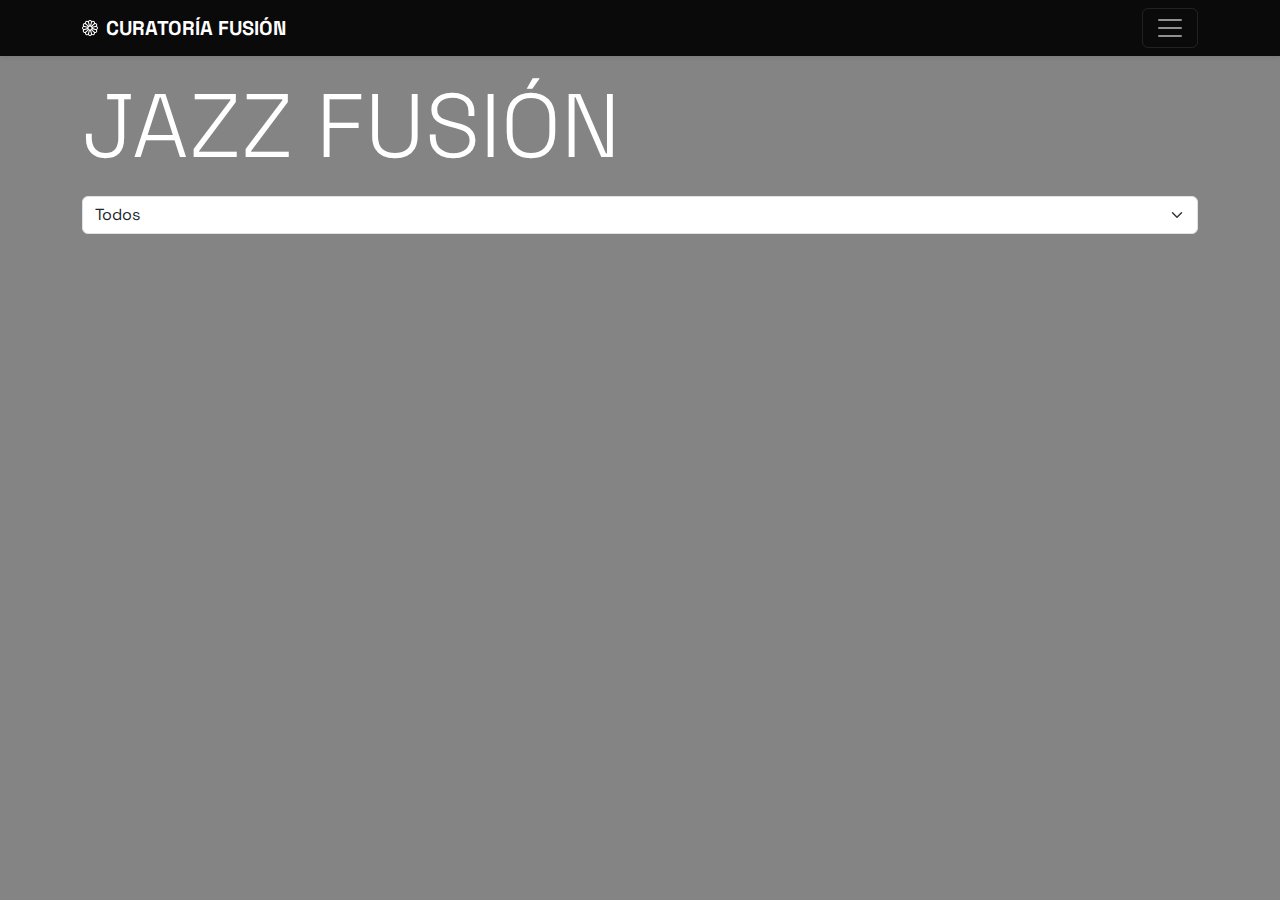
<file: index.html>
<!DOCTYPE html>
<html lang="es">
    <head>
        <meta charset="utf-8" />
        <meta name="viewport" content="width=device-width, initial-scale=1" />
        <title>JAZZ FUSION🎷</title>
        <link href="https://cdn.jsdelivr.net/npm/bootstrap@5.3.3/dist/css/bootstrap.min.css" rel="stylesheet" integrity="sha384-QWTKZyjpPEjISv5WaRU9OFeRpok6YctnYmDr5pNlyT2bRjXh0JMhjY6hW+ALEwIH" crossorigin="anonymous" />
        <link href="style.css" rel="stylesheet" />
    </head>
    <body class="text-bg-primary bg-opacity-50">
        <div class="collapse text-bg-primary" id="navbarHeader">
            <div class="container">
                <div class="row">
                    <div class="col-sm-8 col-md-7 py-4">
                        <h4>Sobre la Página:</h4>
                        <p class="text-white">
                            En esta web encontrarás una curatoría personal de mis artistas favoritos de Jazz Fusión, la mejor música jamás creada por el ser humano. Tanto en EEUU -la cuna del jazz-, Latinoamerica -nuestra casa- y el resto
                            del mundo podemos encontrar maravillosos artistas virtuosos expectantes por ser oídos por ti!! Tan solo basta buscar lo suficiente.
                        </p>
                    </div>
                    <div class="col-sm-4 offset-md-1 py-4">
                        <h4>Revisa aquí:</h4>
                        <ul class="list-unstyled">
                            <li><a href="https://www.youtube.com/watch?v=DvRkRKtuVBs" target="blank" class="text-white">Recomendación Semanal</a></li>
                            <li><a href="https://open.spotify.com/playlist/3MZFpbrmpS0FOx9z90CQej?si=37b670f54fc04e0d" target="blank" class="text-white">Escucha mi playlist aquí</a></li>
                        </ul>
                    </div>
                </div>
            </div>
        </div>
        <div class="navbar navbar-dark bg-primary shadow-sm">
            <div class="container">
                <a href="#" class="navbar-brand d-flex align-items-center">
                    <svg xmlns="http://www.w3.org/2000/svg" width="16" height="16" fill="currentColor" class="bi bi-flower1 me-2" viewBox="0 0 16 16">
                        <path
                            d="M6.174 1.184a2 2 0 0 1 3.652 0A2 2 0 0 1 12.99 3.01a2 2 0 0 1 1.826 3.164 2 2 0 0 1 0 3.652 2 2 0 0 1-1.826 3.164 2 2 0 0 1-3.164 1.826 2 2 0 0 1-3.652 0A2 2 0 0 1 3.01 12.99a2 2 0 0 1-1.826-3.164 2 2 0 0 1 0-3.652A2 2 0 0 1 3.01 3.01a2 2 0 0 1 3.164-1.826M8 1a1 1 0 0 0-.998 1.03l.01.091q.017.116.054.296c.049.241.122.542.213.887.182.688.428 1.513.676 2.314L8 5.762l.045-.144c.248-.8.494-1.626.676-2.314.091-.345.164-.646.213-.887a5 5 0 0 0 .064-.386L9 2a1 1 0 0 0-1-1M2 9l.03-.002.091-.01a5 5 0 0 0 .296-.054c.241-.049.542-.122.887-.213a61 61 0 0 0 2.314-.676L5.762 8l-.144-.045a61 61 0 0 0-2.314-.676 17 17 0 0 0-.887-.213 5 5 0 0 0-.386-.064L2 7a1 1 0 1 0 0 2m7 5-.002-.03a5 5 0 0 0-.064-.386 16 16 0 0 0-.213-.888 61 61 0 0 0-.676-2.314L8 10.238l-.045.144c-.248.8-.494 1.626-.676 2.314-.091.345-.164.646-.213.887a5 5 0 0 0-.064.386L7 14a1 1 0 1 0 2 0m-5.696-2.134.025-.017a5 5 0 0 0 .303-.248c.184-.164.408-.377.661-.629A61 61 0 0 0 5.96 9.23l.103-.111-.147.033a61 61 0 0 0-2.343.572c-.344.093-.64.18-.874.258a5 5 0 0 0-.367.138l-.027.014a1 1 0 1 0 1 1.732zM4.5 14.062a1 1 0 0 0 1.366-.366l.014-.027q.014-.03.036-.084a5 5 0 0 0 .102-.283c.078-.233.165-.53.258-.874a61 61 0 0 0 .572-2.343l.033-.147-.11.102a61 61 0 0 0-1.743 1.667 17 17 0 0 0-.629.66 5 5 0 0 0-.248.304l-.017.025a1 1 0 0 0 .366 1.366m9.196-8.196a1 1 0 0 0-1-1.732l-.025.017a5 5 0 0 0-.303.248 17 17 0 0 0-.661.629A61 61 0 0 0 10.04 6.77l-.102.111.147-.033a61 61 0 0 0 2.342-.572c.345-.093.642-.18.875-.258a5 5 0 0 0 .367-.138zM11.5 1.938a1 1 0 0 0-1.366.366l-.014.027q-.014.03-.036.084a5 5 0 0 0-.102.283c-.078.233-.165.53-.258.875a61 61 0 0 0-.572 2.342l-.033.147.11-.102a61 61 0 0 0 1.743-1.667c.252-.253.465-.477.629-.66a5 5 0 0 0 .248-.304l.017-.025a1 1 0 0 0-.366-1.366M14 9a1 1 0 0 0 0-2l-.03.002a5 5 0 0 0-.386.064c-.242.049-.543.122-.888.213-.688.182-1.513.428-2.314.676L10.238 8l.144.045c.8.248 1.626.494 2.314.676.345.091.646.164.887.213a5 5 0 0 0 .386.064zM1.938 4.5a1 1 0 0 0 .393 1.38l.084.035q.108.045.283.103c.233.078.53.165.874.258a61 61 0 0 0 2.343.572l.147.033-.103-.111a61 61 0 0 0-1.666-1.742 17 17 0 0 0-.66-.629 5 5 0 0 0-.304-.248l-.025-.017a1 1 0 0 0-1.366.366m2.196-1.196.017.025a5 5 0 0 0 .248.303c.164.184.377.408.629.661A61 61 0 0 0 6.77 5.96l.111.102-.033-.147a61 61 0 0 0-.572-2.342c-.093-.345-.18-.642-.258-.875a5 5 0 0 0-.138-.367l-.014-.027a1 1 0 1 0-1.732 1m9.928 8.196a1 1 0 0 0-.366-1.366l-.027-.014a5 5 0 0 0-.367-.138c-.233-.078-.53-.165-.875-.258a61 61 0 0 0-2.342-.572l-.147-.033.102.111a61 61 0 0 0 1.667 1.742c.253.252.477.465.66.629a5 5 0 0 0 .304.248l.025.017a1 1 0 0 0 1.366-.366m-3.928 2.196a1 1 0 0 0 1.732-1l-.017-.025a5 5 0 0 0-.248-.303 17 17 0 0 0-.629-.661A61 61 0 0 0 9.23 10.04l-.111-.102.033.147a61 61 0 0 0 .572 2.342c.093.345.18.642.258.875a5 5 0 0 0 .138.367zM8 9.5a1.5 1.5 0 1 0 0-3 1.5 1.5 0 0 0 0 3"
                        />
                    </svg>
                    <strong>CURATORÍA FUSIÓN</strong>
                </a>
                <button class="navbar-toggler" type="button" data-bs-toggle="collapse" data-bs-target="#navbarHeader" aria-controls="navbarHeader" aria-expanded="false" aria-label="Toggle navigation">
                    <span class="navbar-toggler-icon"></span>
                </button>
            </div>
        </div>
        <header class="container">
            <h1 class="display-1 my-3"></h1>
            <select class="form-select my-3">
                <option value="todos">Todos</option>
                <option value="Latino">Latino</option>
                <option value="EEUU">EEUU</option>
                <option value="Resto">Resto del mundo</option>
            </select>
        </header>
        <div class="container text-center">
            <main class="row row-cols-2 row-cols-sm-3 row-cols-md-4 row-cols-lg-6"></main>
        </div>

        <script src="https://cdn.jsdelivr.net/npm/bootstrap@5.3.3/dist/js/bootstrap.bundle.min.js" integrity="sha384-YvpcrYf0tY3lHB60NNkmXc5s9fDVZLESaAA55NDzOxhy9GkcIdslK1eN7N6jIeHz" crossorigin="anonymous"></script>

        <script>
            //unas variables que no varían, que son constantes:

            const nombre = "JAZZ FUSIÓN";

            const autoria = document.querySelector("h1");

            autoria.innerHTML = nombre;

            const principal = document.querySelector("main");

            const seleccion = document.querySelector("select");

            //acá voy por el JSON

            async function astros() {
                const consulta = await fetch("https://raw.githubusercontent.com/franki-rar/PRUEBA-3-FACT/refs/heads/main/data.json");
                const data = await consulta.json();
                console.log(data);

                data.forEach(
                    (d, i) =>
                        (principal.innerHTML += `<div class="${d.signo} col mb-3">
                    <div class="card h-100 text-bg-primary shadow-sm text-center">
                        <img src="${d.foto}" class="card-img-top" alt="${d.fecha}">
                        <div class="card-body" style="text-align: center;">
                            <p class="card-text"> 
                             <a href="single.html?data=${i}" class= "link-light link-offset-2 link-offset-3-hover link-underline link-underline-opacity-0 link-underline-opacity-75-hover stretched-link">${d.nombre}
                                </a>
                            </p>
                            <div class="d-flex justify-content-around align-items-center">
                    <small class="text-body-light">${d.signo}</small>
                    <small class="text-body-light">${d.fecha}</small>
              </div>
                        </div>
                    </div>
                </div>`)
                );

                seleccionables();
            }

            astros().catch((error) => console.error(error));

            //lo que sigue es una función que ejecuto dentro de astros()

            var valor;

            function seleccionables() {
                seleccion.addEventListener("change", (e) => {
                    document.querySelectorAll(".col").forEach((t) => t.classList.add("d-none"));
                    valor = e.target.value;
                    if (valor !== "todos") {
                        document.querySelectorAll(`.${valor}`).forEach((t) => t.classList.remove("d-none"));
                    } else {
                        document.querySelectorAll("div").forEach((t) => t.classList.remove("d-none"));
                    }
                });
            }
        </script>
    </body>
</html>
</file>
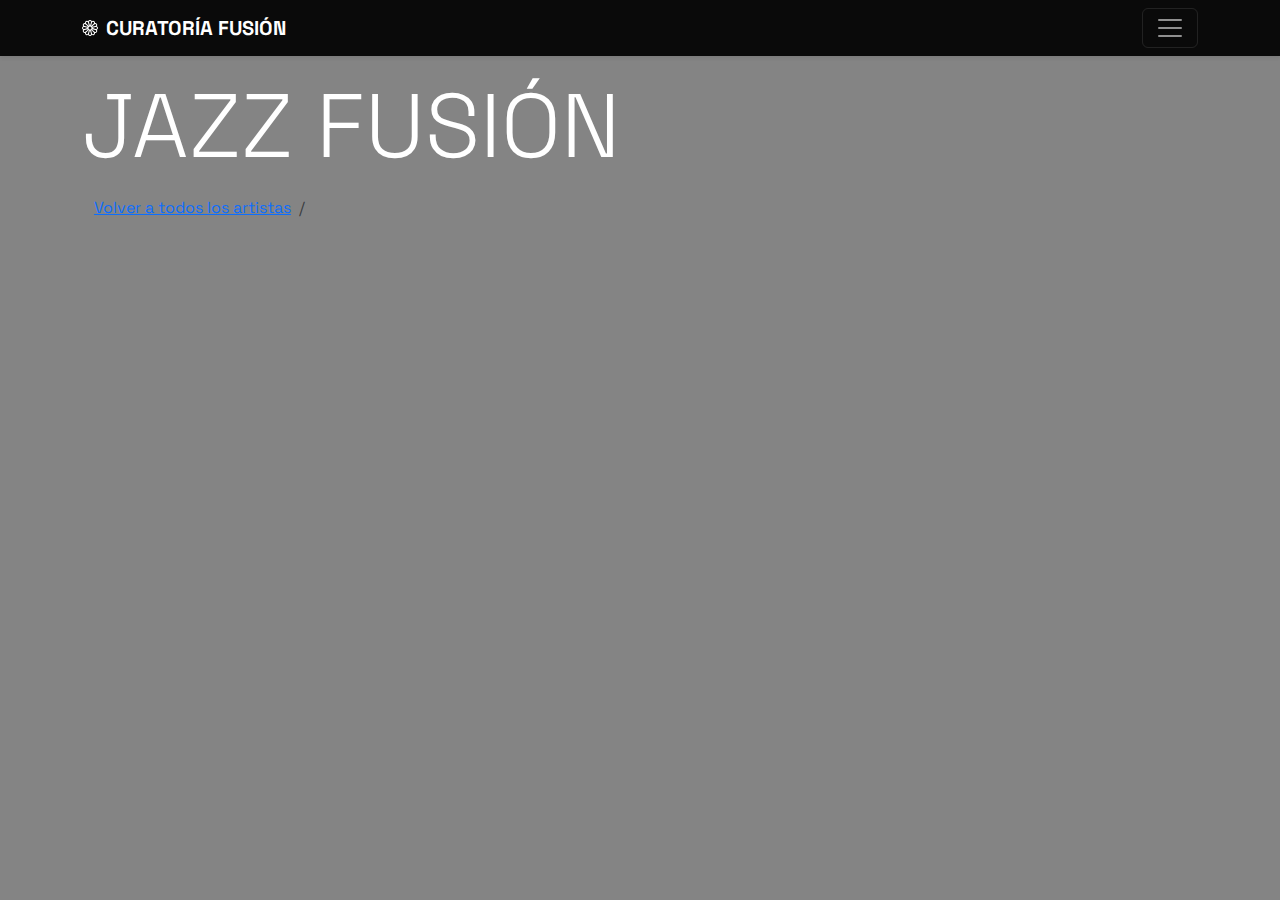
<file: single.html>
<!DOCTYPE html>
<html lang="es">
    <head>
    <meta charset="utf-8">
    <meta name="viewport" content="width=device-width, initial-scale=1">
    <title>JAZZ FUSION🎷</title>
    <link href="https://cdn.jsdelivr.net/npm/bootstrap@5.3.3/dist/css/bootstrap.min.css" rel="stylesheet" integrity="sha384-QWTKZyjpPEjISv5WaRU9OFeRpok6YctnYmDr5pNlyT2bRjXh0JMhjY6hW+ALEwIH" crossorigin="anonymous">
    <link href="style.css" rel="stylesheet">
    </head>
    <body class= "text-bg-primary bg-opacity-50">
         <div class="collapse text-bg-primary" id="navbarHeader">
    <div class="container">
      <div class="row">
        <div class="col-sm-8 col-md-7 py-4">
          <h4>Sobre la Página:</h4>
          <p class="text-white">En esta web encontrarás una curatoría personal de mis artistas favoritos de Jazz Fusión, la mejor música jamás creada por el ser humano. Tanto en EEUU -la cuna del jazz-, Latinoamerica -nuestra casa- y el resto
                            del mundo podemos encontrar maravillosos artistas virtuosos expectantes por ser oídos por ti!! Tan solo basta buscar lo suficiente.</p>
        </div>
        <div class="col-sm-4 offset-md-1 py-4">
          <h4>Revisa aquí:</h4>
                        <ul class="list-unstyled">
                            <li><a href="https://www.youtube.com/watch?v=DvRkRKtuVBs" target="blank" class="text-white">Recomendación Semanal</a></li>
                            <li><a href="https://open.spotify.com/playlist/3MZFpbrmpS0FOx9z90CQej?si=37b670f54fc04e0d" target="blank" class="text-white">Escucha mi playlist aquí</a></li>
                        </ul>
          </ul>
        </div>
      </div>
    </div>
  </div>
  <div class="navbar navbar-dark bg-primary shadow-sm">
    <div class="container">
      <a href="#" class="navbar-brand d-flex align-items-center">
        <svg xmlns="http://www.w3.org/2000/svg" width="16" height="16" fill="currentColor" class="bi bi-flower1 me-2" viewBox="0 0 16 16">
  <path d="M6.174 1.184a2 2 0 0 1 3.652 0A2 2 0 0 1 12.99 3.01a2 2 0 0 1 1.826 3.164 2 2 0 0 1 0 3.652 2 2 0 0 1-1.826 3.164 2 2 0 0 1-3.164 1.826 2 2 0 0 1-3.652 0A2 2 0 0 1 3.01 12.99a2 2 0 0 1-1.826-3.164 2 2 0 0 1 0-3.652A2 2 0 0 1 3.01 3.01a2 2 0 0 1 3.164-1.826M8 1a1 1 0 0 0-.998 1.03l.01.091q.017.116.054.296c.049.241.122.542.213.887.182.688.428 1.513.676 2.314L8 5.762l.045-.144c.248-.8.494-1.626.676-2.314.091-.345.164-.646.213-.887a5 5 0 0 0 .064-.386L9 2a1 1 0 0 0-1-1M2 9l.03-.002.091-.01a5 5 0 0 0 .296-.054c.241-.049.542-.122.887-.213a61 61 0 0 0 2.314-.676L5.762 8l-.144-.045a61 61 0 0 0-2.314-.676 17 17 0 0 0-.887-.213 5 5 0 0 0-.386-.064L2 7a1 1 0 1 0 0 2m7 5-.002-.03a5 5 0 0 0-.064-.386 16 16 0 0 0-.213-.888 61 61 0 0 0-.676-2.314L8 10.238l-.045.144c-.248.8-.494 1.626-.676 2.314-.091.345-.164.646-.213.887a5 5 0 0 0-.064.386L7 14a1 1 0 1 0 2 0m-5.696-2.134.025-.017a5 5 0 0 0 .303-.248c.184-.164.408-.377.661-.629A61 61 0 0 0 5.96 9.23l.103-.111-.147.033a61 61 0 0 0-2.343.572c-.344.093-.64.18-.874.258a5 5 0 0 0-.367.138l-.027.014a1 1 0 1 0 1 1.732zM4.5 14.062a1 1 0 0 0 1.366-.366l.014-.027q.014-.03.036-.084a5 5 0 0 0 .102-.283c.078-.233.165-.53.258-.874a61 61 0 0 0 .572-2.343l.033-.147-.11.102a61 61 0 0 0-1.743 1.667 17 17 0 0 0-.629.66 5 5 0 0 0-.248.304l-.017.025a1 1 0 0 0 .366 1.366m9.196-8.196a1 1 0 0 0-1-1.732l-.025.017a5 5 0 0 0-.303.248 17 17 0 0 0-.661.629A61 61 0 0 0 10.04 6.77l-.102.111.147-.033a61 61 0 0 0 2.342-.572c.345-.093.642-.18.875-.258a5 5 0 0 0 .367-.138zM11.5 1.938a1 1 0 0 0-1.366.366l-.014.027q-.014.03-.036.084a5 5 0 0 0-.102.283c-.078.233-.165.53-.258.875a61 61 0 0 0-.572 2.342l-.033.147.11-.102a61 61 0 0 0 1.743-1.667c.252-.253.465-.477.629-.66a5 5 0 0 0 .248-.304l.017-.025a1 1 0 0 0-.366-1.366M14 9a1 1 0 0 0 0-2l-.03.002a5 5 0 0 0-.386.064c-.242.049-.543.122-.888.213-.688.182-1.513.428-2.314.676L10.238 8l.144.045c.8.248 1.626.494 2.314.676.345.091.646.164.887.213a5 5 0 0 0 .386.064zM1.938 4.5a1 1 0 0 0 .393 1.38l.084.035q.108.045.283.103c.233.078.53.165.874.258a61 61 0 0 0 2.343.572l.147.033-.103-.111a61 61 0 0 0-1.666-1.742 17 17 0 0 0-.66-.629 5 5 0 0 0-.304-.248l-.025-.017a1 1 0 0 0-1.366.366m2.196-1.196.017.025a5 5 0 0 0 .248.303c.164.184.377.408.629.661A61 61 0 0 0 6.77 5.96l.111.102-.033-.147a61 61 0 0 0-.572-2.342c-.093-.345-.18-.642-.258-.875a5 5 0 0 0-.138-.367l-.014-.027a1 1 0 1 0-1.732 1m9.928 8.196a1 1 0 0 0-.366-1.366l-.027-.014a5 5 0 0 0-.367-.138c-.233-.078-.53-.165-.875-.258a61 61 0 0 0-2.342-.572l-.147-.033.102.111a61 61 0 0 0 1.667 1.742c.253.252.477.465.66.629a5 5 0 0 0 .304.248l.025.017a1 1 0 0 0 1.366-.366m-3.928 2.196a1 1 0 0 0 1.732-1l-.017-.025a5 5 0 0 0-.248-.303 17 17 0 0 0-.629-.661A61 61 0 0 0 9.23 10.04l-.111-.102.033.147a61 61 0 0 0 .572 2.342c.093.345.18.642.258.875a5 5 0 0 0 .138.367zM8 9.5a1.5 1.5 0 1 0 0-3 1.5 1.5 0 0 0 0 3"/>
</svg>
        <strong>CURATORÍA FUSIÓN</strong>
      </a>
      <button class="navbar-toggler" type="button" data-bs-toggle="collapse" data-bs-target="#navbarHeader" aria-controls="navbarHeader" aria-expanded="false" aria-label="Toggle navigation">
        <span class="navbar-toggler-icon"></span>
      </button>
    </div>
  </div>

   <header class="container">
            <h1 class="display-1 my-3"></h1>
            
        
        <header class="container">

            <h1 class= "display-1 my-3"></h1>

            <nav aria-label="breadcrumb">
  <ol class="breadcrumb">
    <li class="breadcrumb-item"><a href="index.html">Volver a todos los artistas</a></li>
    <li class="breadcrumb-item active" aria-current="page" id="otracosa"></li>
  </ol>
</nav>    
            
        </header>

        <div class="container">
            <div class="row">
            <main class="col-lg-8 me-auto"></main>

        <script src="https://cdn.jsdelivr.net/npm/bootstrap@5.3.3/dist/js/bootstrap.bundle.min.js" integrity="sha384-YvpcrYf0tY3lHB60NNkmXc5s9fDVZLESaAA55NDzOxhy9GkcIdslK1eN7N6jIeHz" crossorigin="anonymous"></script>

         <script>

            var x = new URLSearchParams(window.location.search).get("data");

            const autoria = document.querySelector("h1");

            const titulo = document.querySelector("#otracosa");

            autoria.innerHTML = "JAZZ FUSIÓN";

            const principal = document.querySelector("main");

            const seleccion = document.querySelector("select");

            //acá voy por el JSON

            async function astros() {
                const consulta = await fetch("https://raw.githubusercontent.com/franki-rar/PRUEBA-3-FACT/refs/heads/main/data.json");
                const data = await consulta.json();
                console.log(data);

                if (x) {
                    titulo.innerHTML = `${data[x].nombre}` ;
                    principal.innerHTML += `<h2 class="mt-4">${data[x].nombre}</h2><p>${data[x].fecha}</p><p>${data[x].descripcion}</p>

<div id="carouselExample" class="carousel slide">
  <div class="carousel-inner">
    <div class="carousel-item active">
      <img src="https://raw.githubusercontent.com/franki-rar/PRUEBA-3-FACT/main/img/${data[x].fotos[0]}" class="d-block w-100" alt="...">
    </div>
    <div class="carousel-item">
      <img src="https://raw.githubusercontent.com/franki-rar/PRUEBA-3-FACT/main/img/${data[x].fotos[1]}" class="d-block w-100" alt="...">
    </div>
    <div class="carousel-item">
      <img src="https://raw.githubusercontent.com/franki-rar/PRUEBA-3-FACT/main/img/${data[x].fotos[2]}" class="d-block w-100" alt="...">
    </div>
  </div>
  <button class="carousel-control-prev" type="button" data-bs-target="#carouselExample" data-bs-slide="prev">
    <span class="carousel-control-prev-icon" aria-hidden="true"></span>
    <span class="visually-hidden">Previous</span>
  </button>
  <button class="carousel-control-next" type="button" data-bs-target="#carouselExample" data-bs-slide="next">
    <span class="carousel-control-next-icon" aria-hidden="true"></span>
    <span class="visually-hidden">Next</span>
  </button>
</div>

                    `;

                } else {
                    window.location.href = "index.html";
                }
            }
            astros().catch((error) => console.error(error));
        </script>
    </body>
</html>
</file>
<file: style.css>
@import url('https://fonts.googleapis.com/css2?family=Space+Grotesk:wght@300..700&display=swap');
:root {
  --bs-primary-rgb: 10, 10, 10;
  --bs-font-sans-serif: "Space Grotesk", sans-serif;
  --bs-body-font-family: var(--bs-font-sans-serif);
}
.card-body {
    text-align: center;
}
.display-1{
  font-size: calc(1.625rem + 5vw);
  font-weight: 100;
}
</file>
